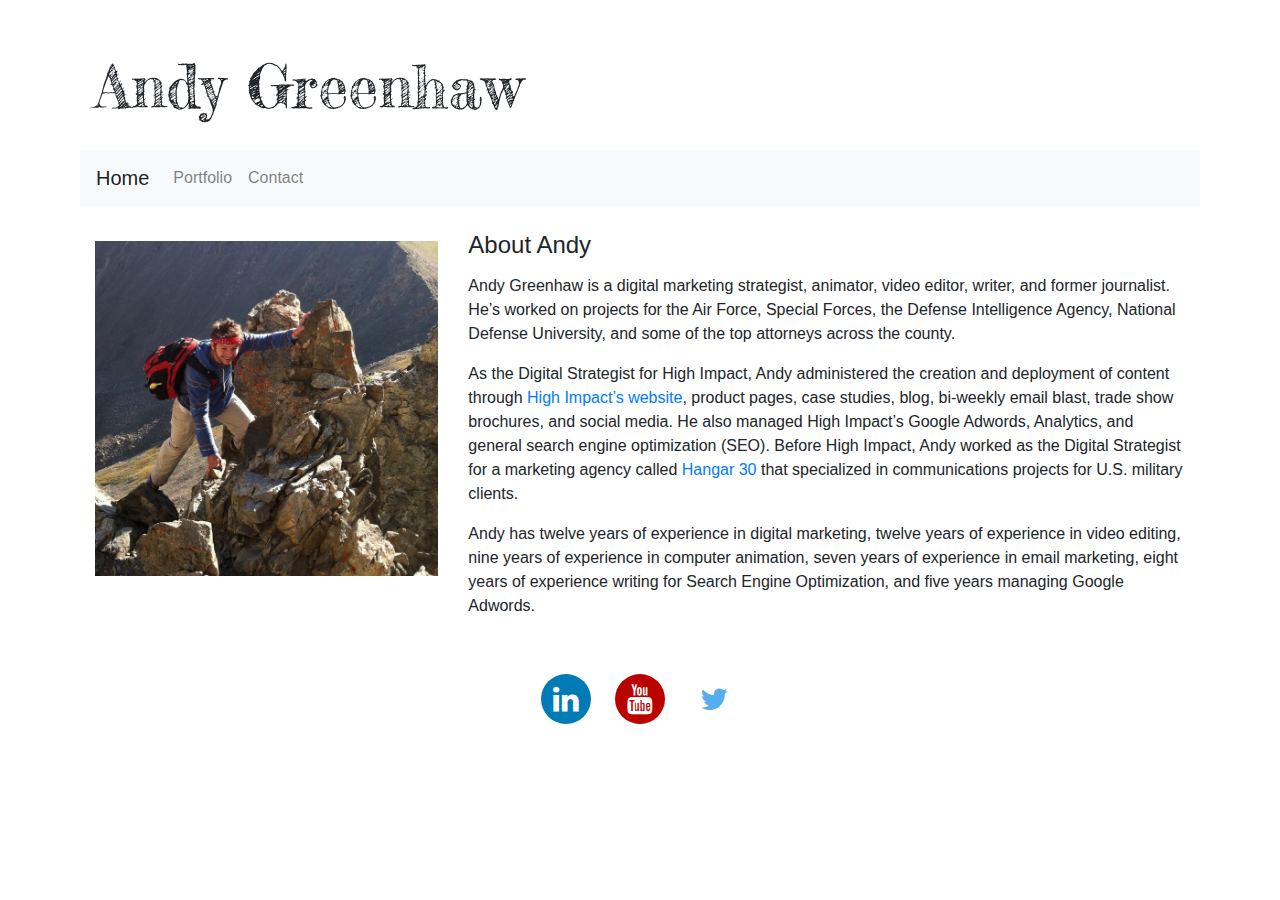
<file: index.html>
<!DOCTYPE html>
<html lang="en">
<head>
    
    <meta charset="UTF-8">
    <meta name="viewport" content="width=device-width, initial-scale=1.0">
    
    <title>Andy's Online Portfolio</title>
    
    <link rel="stylesheet" href="https://maxcdn.bootstrapcdn.com/bootstrap/4.0.0/css/bootstrap.min.css"></link>
    <link rel="stylesheet" href="https://stackpath.bootstrapcdn.com/font-awesome/4.7.0/css/font-awesome.min.css"></link>
    <link rel="stylesheet" href="https://cdnjs.cloudflare.com/ajax/libs/font-awesome/4.7.0/css/font-awesome.min.css">
    <link href="https://fonts.googleapis.com/css2?family=Passion+One:wght@700&display=swap" rel="stylesheet">
    <link href="https://fonts.googleapis.com/css2?family=Fredericka+the+Great&display=swap" rel="stylesheet">
    <link rel="stylesheet" href="style.css"></link>
    
</head>

<!--
Xs : mobile devices, vertical orientation
Sm : mobile devices, horizontal, small tablets vertical
Md : most tablets vertical, very small desktop monitors
Lg : most normal desktop monitors, 17-19 inch
Xl :widescreen or high-res
Bootstrap will assume no labels means xs for everything.
-->

<body>

    <!-- Container Starts -->
    
    <div class="container">

        <!-- Header Name -->
        <header class="row">
            <div class="col-12">
                <h1>Andy Greenhaw</h1>
     
            </div>
        </header>

        <!-- Navigation -->

        <div class="row">
            <div class="col-12"> 
                <nav class="navbar navbar-expand-lg navbar-light bg-light"> 
                    <a class="navbar-brand" href="index.html">Home</a>
                    <button class="navbar-toggler" type="button" data-toggle="collapse" data-target="#navbarNavAltMarkup" aria-controls="navbarNavAltMarkup" aria-expanded="false" aria-label="Toggle navigation">
                    <span class="navbar-toggler-icon"></span>
                    </button>
                    <div class="collapse navbar-collapse" id="navbarNavAltMarkup">
                        <div class="navbar-nav">
                            <a class="nav-link" href="portfolio.html">Portfolio</a>
                            <a class="nav-link" href="contact.html">Contact</a>
                        </div>                          
                    </div>
                </nav>     
            </div>
        </div>

        <!-- Image and Bio Summary-->
        
        <!-- <div class="row">
            <div class="col-12">
                <h2>About Andy</h2>
            </div>
        </div> -->
        
        <main class="row">
    
            <div class="col-md-4">
                <img src="Assets/Andy-Mountain-Profile.jpg" width="100%" alt="Andy's Profile Picture">
            </div>

            <div class="col-md-8">
                    
                <span>
                    <h3>About Andy</h3>

                    <p>
                        Andy Greenhaw is a digital marketing strategist, animator, video editor, writer, and former journalist. He’s worked on projects for the Air Force, Special Forces, the Defense Intelligence Agency, National Defense University, and some of the top attorneys across the county.
                    </p>
                    
                    <p>
                        As the Digital Strategist for High Impact, Andy administered the creation and deployment of content through <a href="http://highimpact.com">High Impact’s website</a>, product pages, case studies, blog, bi-weekly email blast, trade show brochures, and social media. He also managed High Impact’s Google Adwords, Analytics, and general search engine optimization (SEO). Before High Impact, Andy worked as the Digital Strategist for a marketing agency called <a href="https://www.hangar30.com/">Hangar 30</a> that specialized in communications projects for U.S. military clients.
                    </p>

                    <p>
                        Andy has twelve years of experience in digital marketing, twelve years of experience in video editing, nine years of experience in computer animation, seven years of experience in email marketing, eight years of experience writing for Search Engine Optimization, and five years managing Google Adwords.
                    </p>
                </span>
            </div>
        </main>
        <div class="row">
            <div class="col">   
                <div class="social-container">
                    <a href="https://www.linkedin.com/in/andygreenhaw/" target="blank" class="fa fa-linkedin"></a>
                    <a href="https://www.youtube.com/user/TheAndyGreenhaw" target="blank" class="fa fa-youtube"></a>
                    <a href="https://twitter.com/andygreenhaw" target="blank" class="fa fa-twitter"></a>
                </div>
            </div>
        </div>
    </div>

</body>


</html>
</file>
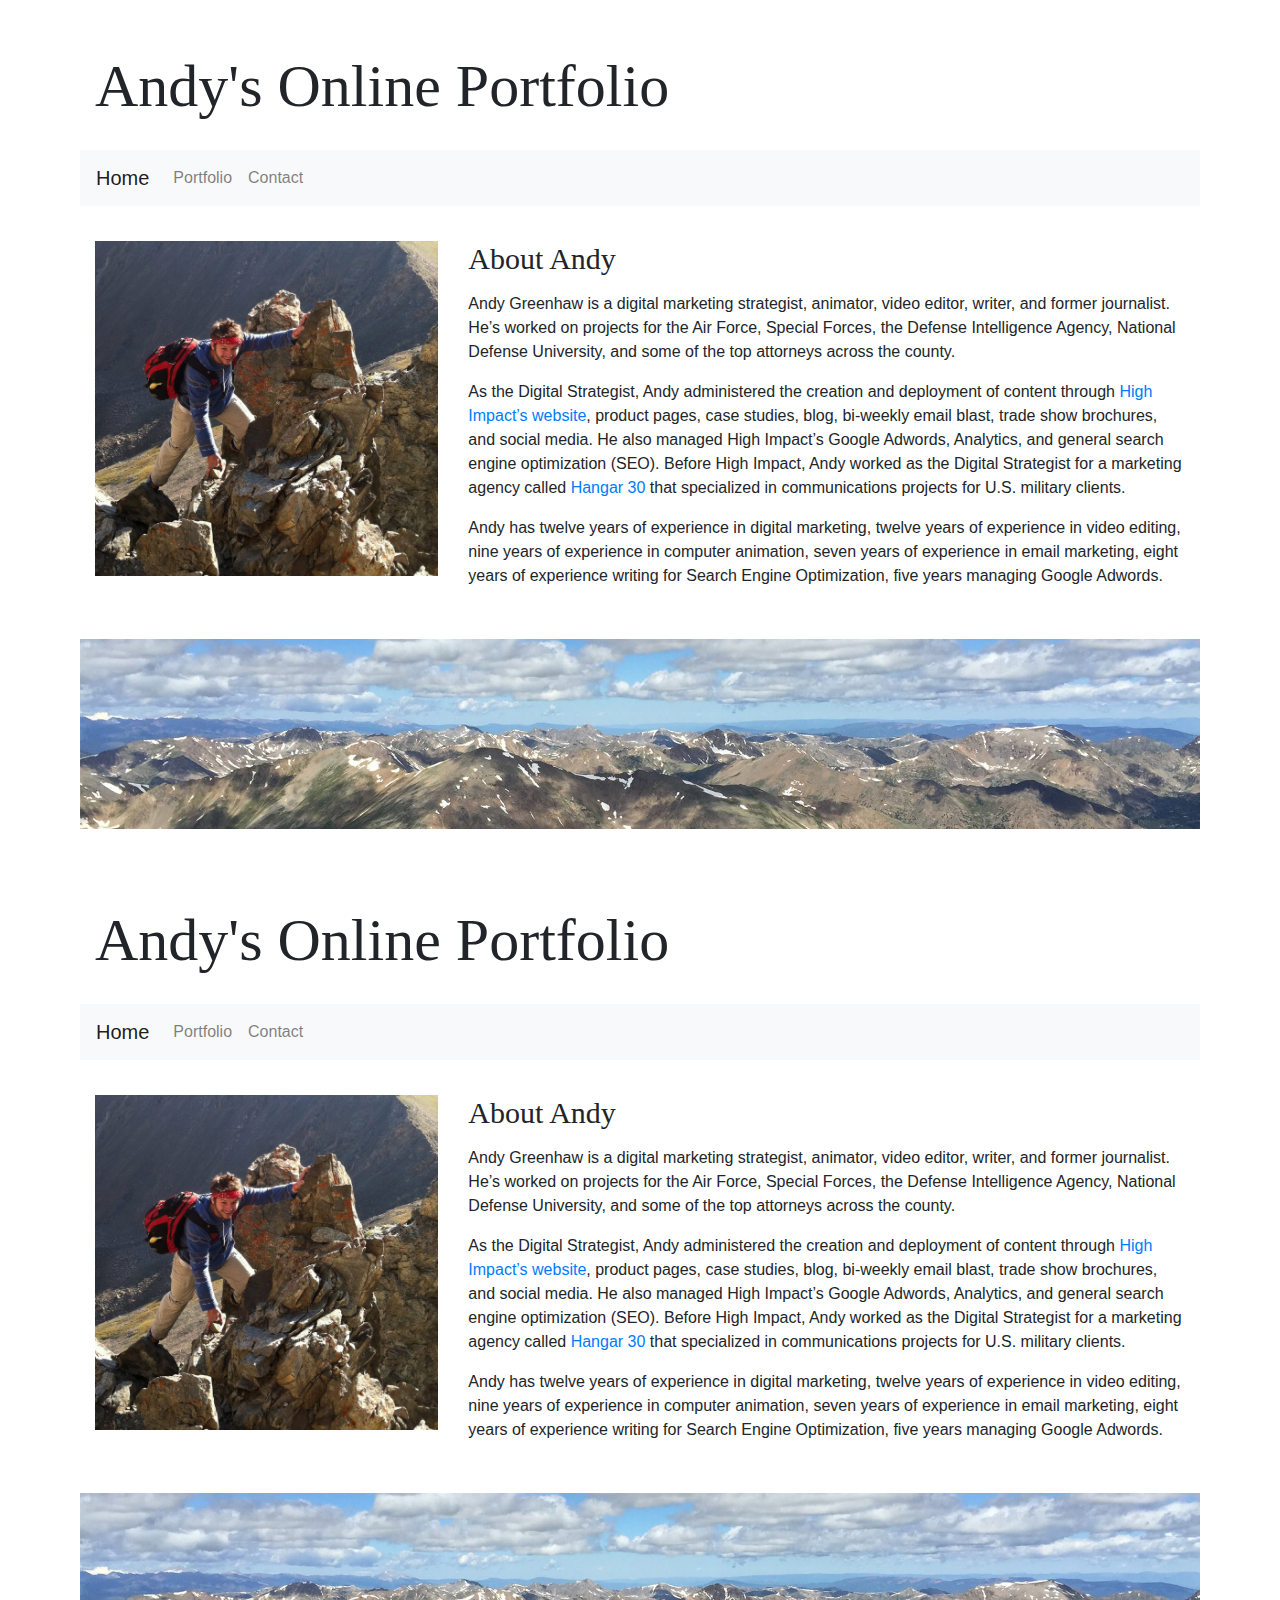
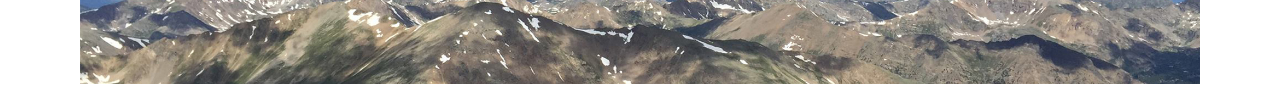
<file: about.html>
<!DOCTYPE html>
<html lang="en">
<head>
    
    <meta charset="UTF-8">
    <meta name="viewport" content="width=device-width, initial-scale=1.0">
    
    <title>Andy's Online Portfolio</title>
    
    <link rel="stylesheet" href="https://maxcdn.bootstrapcdn.com/bootstrap/4.0.0/css/bootstrap.min.css"></link>
    <link rel="stylesheet" href="https://stackpath.bootstrapcdn.com/font-awesome/4.7.0/css/font-awesome.min.css"></link>
    <link rel="stylesheet" href="style.css"></link>
    
</head>

<!--
Xs : mobile devices, vertical orientation
Sm : mobile devices, horizontal, small tablets vertical
Md : most tablets vertical, very small desktop monitors
Lg : most normal desktop monitors, 17-19 inch
Xl :widescreen or high-res
Bootstrap will assume no labels means xs for everything.
-->

<body>

    <!-- Container Starts -->
    
    <div class="container">

        <!-- Header Name -->
        
        <header class="row">
            <div class="col-12">
                <h1>Andy's Online Portfolio</h1>
            </div>
        </header>

        <!-- Navigation -->

        <div class="row">
            <div class="col-12"> 
                <nav class="navbar navbar-expand-lg navbar-light bg-light"> 
                    <a class="navbar-brand" href="index.html">Home</a>
                    <button class="navbar-toggler" type="button" data-toggle="collapse" data-target="#navbarNavAltMarkup" aria-controls="navbarNavAltMarkup" aria-expanded="false" aria-label="Toggle navigation">
                    <span class="navbar-toggler-icon"></span>
                    </button>
                    <div class="collapse navbar-collapse" id="navbarNavAltMarkup">
                        <div class="navbar-nav">
                            <a class="nav-link" href="portfolio.html">Portfolio</a>
                            <a class="nav-link" href="contact.html">Contact</a>
                        </div>                          
                    </div>
                </nav>     
            </div>
        </div>

        <!-- Image and Bio Summary-->
        
        <!-- <div class="row">
            <div class="col-12">
                <h2>About Andy</h2>
            </div>
        </div> -->
        
        <main class="row">
    
            <div class="col-md-4">
                <img src="Assets/Andy-Mountain-Profile.jpg" width="100%" alt="Andy's Profile Picture">
            </div>

            <div class="col-md-8">
                    
                <span>
                    <h2>About Andy</h2>

                    <p>
                        Andy Greenhaw is a digital marketing strategist, animator, video editor, writer, and former journalist. He’s worked on projects for the Air Force, Special Forces, the Defense Intelligence Agency, National Defense University, and some of the top attorneys across the county.
                    </p>
                    
                    <p>
                        As the Digital Strategist, Andy administered the creation and deployment of content through <a href="highimpact.com">High Impact’s website</a>, product pages, case studies, blog, bi-weekly email blast, trade show brochures, and social media. He also managed High Impact’s Google Adwords, Analytics, and general search engine optimization (SEO). Before High Impact, Andy worked as the Digital Strategist for a marketing agency called <a href="https://www.hangar30.com/">Hangar 30</a> that specialized in communications projects for U.S. military clients.
                    </p>

                    <p>
                        Andy has twelve years of experience in digital marketing, twelve years of experience in video editing, nine years of experience in computer animation, seven years of experience in email marketing, eight years of experience writing for Search Engine Optimization, five years managing Google Adwords.
                    </p>
                </span>
            </div>
        </main>

        <!-- Mountain Image Banner -->

        <div class="row">
            <div class="col-12">
                <img src="Assets/Mountain-Banner.jpg" alt="Mountain Banner Image" width="100%">
            </div>
        </div>

    </div>

</body>

<footer>
</footer>

</html><!DOCTYPE html>
<html lang="en">
<head>
    
    <meta charset="UTF-8">
    <meta name="viewport" content="width=device-width, initial-scale=1.0">
    
    <title>Andy's Online Portfolio</title>
    
    <link rel="stylesheet" href="https://maxcdn.bootstrapcdn.com/bootstrap/4.0.0/css/bootstrap.min.css"></link>
    <link rel="stylesheet" href="https://stackpath.bootstrapcdn.com/font-awesome/4.7.0/css/font-awesome.min.css"></link>
    <link rel="stylesheet" href="style.css"></link>
    
</head>

<!--
Xs : mobile devices, vertical orientation
Sm : mobile devices, horizontal, small tablets vertical
Md : most tablets vertical, very small desktop monitors
Lg : most normal desktop monitors, 17-19 inch
Xl :widescreen or high-res
Bootstrap will assume no labels means xs for everything.
-->

<body>

    <!-- Container Starts -->
    
    <div class="container">

        <!-- Header Name -->
        
        <header class="row">
            <div class="col-12">
                <h1>Andy's Online Portfolio</h1>
            </div>
        </header>

        <!-- Navigation -->

        <div class="row">
            <div class="col-12"> 
                <nav class="navbar navbar-expand-lg navbar-light bg-light"> 
                    <a class="navbar-brand" href="index.html">Home</a>
                    <button class="navbar-toggler" type="button" data-toggle="collapse" data-target="#navbarNavAltMarkup" aria-controls="navbarNavAltMarkup" aria-expanded="false" aria-label="Toggle navigation">
                    <span class="navbar-toggler-icon"></span>
                    </button>
                    <div class="collapse navbar-collapse" id="navbarNavAltMarkup">
                        <div class="navbar-nav">
                            <a class="nav-link" href="portfolio.html">Portfolio</a>
                            <a class="nav-link" href="contact.html">Contact</a>
                        </div>                          
                    </div>
                </nav>     
            </div>
        </div>

        <!-- Image and Bio Summary-->
        
        <!-- <div class="row">
            <div class="col-12">
                <h2>About Andy</h2>
            </div>
        </div> -->
        
        <main class="row">
    
            <div class="col-md-4">
                <img src="Assets/Andy-Mountain-Profile.jpg" width="100%" alt="Andy's Profile Picture">
            </div>

            <div class="col-md-8">
                    
                <span>
                    <h2>About Andy</h2>

                    <p>
                        Andy Greenhaw is a digital marketing strategist, animator, video editor, writer, and former journalist. He’s worked on projects for the Air Force, Special Forces, the Defense Intelligence Agency, National Defense University, and some of the top attorneys across the county.
                    </p>
                    
                    <p>
                        As the Digital Strategist, Andy administered the creation and deployment of content through <a href="highimpact.com">High Impact’s website</a>, product pages, case studies, blog, bi-weekly email blast, trade show brochures, and social media. He also managed High Impact’s Google Adwords, Analytics, and general search engine optimization (SEO). Before High Impact, Andy worked as the Digital Strategist for a marketing agency called <a href="https://www.hangar30.com/">Hangar 30</a> that specialized in communications projects for U.S. military clients.
                    </p>

                    <p>
                        Andy has twelve years of experience in digital marketing, twelve years of experience in video editing, nine years of experience in computer animation, seven years of experience in email marketing, eight years of experience writing for Search Engine Optimization, five years managing Google Adwords.
                    </p>
                </span>
            </div>
        </main>

        <!-- Mountain Image Banner -->

        <div class="row">
            <div class="col-12">
                <img src="Assets/Mountain-Banner.jpg" alt="Mountain Banner Image" width="100%">
            </div>
        </div>

    </div>

</body>

<footer>
</footer>

</html>
</file>
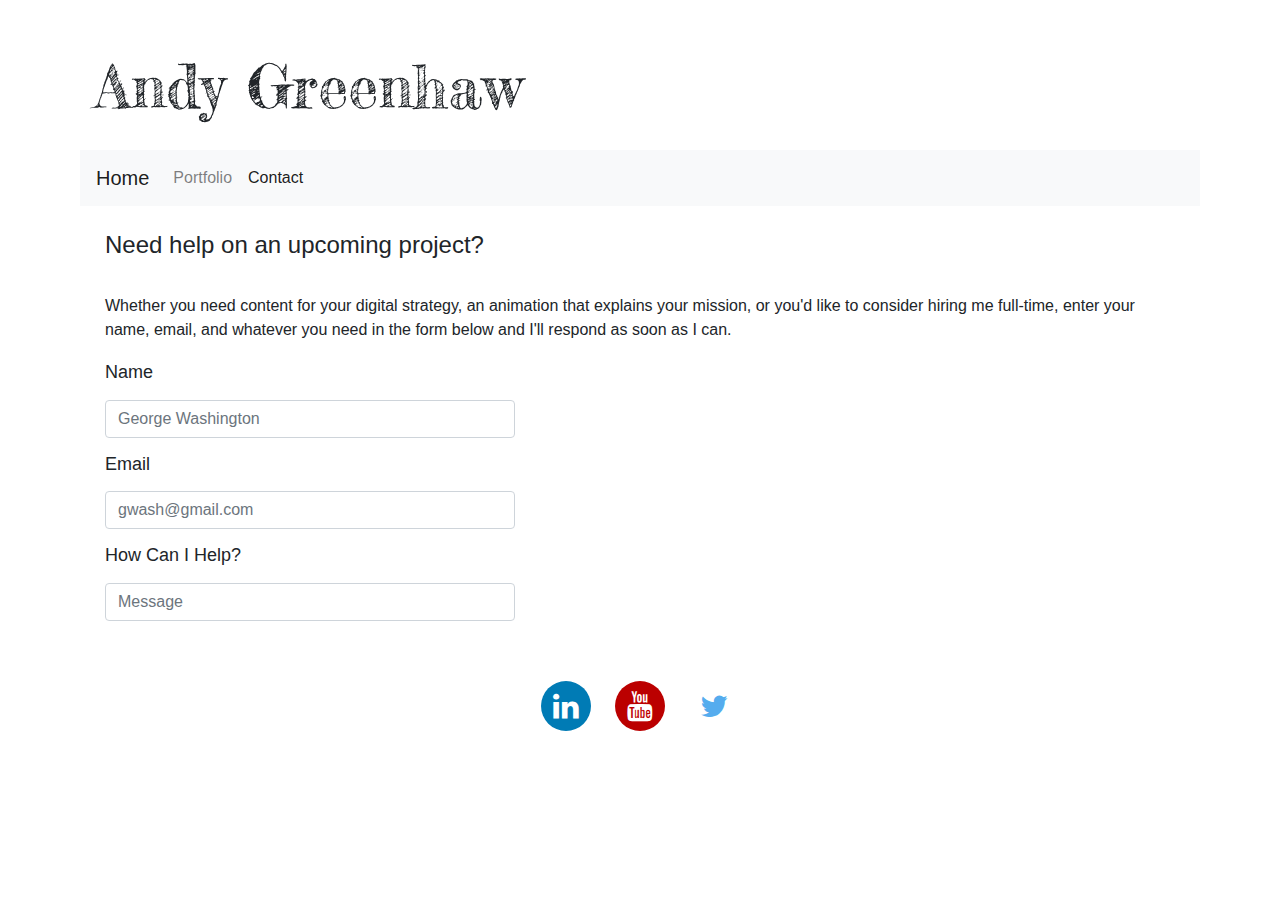
<file: contact.html>
<!DOCTYPE html>
<html lang="en">
<head>
    <meta charset="UTF-8">
    <meta name="viewport" content="width=device-width, initial-scale=1.0">
    <title>Andy's Online Portfolio</title>
    <link rel="stylesheet" href="https://maxcdn.bootstrapcdn.com/bootstrap/4.0.0/css/bootstrap.min.css"></link>
    <link rel="stylesheet" href="https://stackpath.bootstrapcdn.com/font-awesome/4.7.0/css/font-awesome.min.css"></link>
    <link href="https://fonts.googleapis.com/css2?family=Passion+One:wght@700&display=swap" rel="stylesheet">
    <link href="https://fonts.googleapis.com/css2?family=Fredericka+the+Great&display=swap" rel="stylesheet">
    <link rel="stylesheet" href="style.css"></link>
    <title>Contact Andy Greenhaw</title>
</head>

<!--
Xs : mobile devices, vertical orientation
Sm : mobile devices, horizontal, small tablets vertical
Md : most tablets vertical, very small desktop monitors
Lg : most normal desktop monitors, 17-19 inch
Xl :widescreen or high-res
Bootstrap will assume no labels means xs for everything.
-->

<body>

    <!-- Container Starts -->
    
    <div class="container">

        <!-- Header Name -->
        <header class="row">
            <div class="col-12">
                <h1>Andy Greenhaw</h1>
            </div>
        </header>

        <!-- Navigation -->

        <div class="row">
            <div class="col">
                <nav class="navbar navbar-expand-lg navbar-light bg-light"> 
                    <a class="navbar-brand" href="index.html">Home</a>
                    <button class="navbar-toggler" type="button" data-toggle="collapse" data-target="#navbarNavAltMarkup" aria-controls="navbarNavAltMarkup" aria-expanded="false" aria-label="Toggle navigation">
                    <span class="navbar-toggler-icon"></span>
                    </button>
                    <div class="collapse navbar-collapse" id="navbarNavAltMarkup">
                        <div class="navbar-nav">
                            <a class="nav-link" href="portfolio.html">Portfolio</a>
                            <a class="nav-link active" href="contact.html">Contact</a>
                        </div>                          
                    </div>
                </nav>
            </div>
        </div>

        <!-- Headlines -->
        
        <div class="row">
            <div class="col-md-12"> 
                <h3 id="contact-copy">Need help on an upcoming project?</h2>
            </div>
            
            <!--- Call to Action -->

            <main id="contact-copy" >Whether you need content for your digital strategy, an animation that explains your mission, or you'd like to consider hiring me full-time, enter your name, email, and whatever you need in the form below and I'll respond as soon as I can.
            </main>
        </div>
                
            

            <!--- Contact Form -->

        <div class="row">
            <div class="col-md-5">
                <form class="form">
                    <div class="form-group">
                        <h4><label for="formGroupExampleInput">Name</label></h4>
                        <input type="text" class="form-control" id="formGroupExampleInput" placeholder="George Washington">
                    </div>
                    <div class="form-group">
                        <h4><label for="formGroupExampleInput2">Email</label></h4>
                        <input type="text" class="form-control" id="formGroupExampleInput2" placeholder="gwash@gmail.com">
                    </div>
                    <div class="form-group">
                        <h4><label for="formGroupExampleInput2">How Can I Help?</label></h4>
                        <input type="text" class="form-control" id="formGroupExampleInput2" placeholder="Message">
                    </div>
                </form>
            </div> 
        </div>

        <!--- Social Media Links -->

        <div class="row">
            <div class="col">   
                <div class="social-container">
                    <a href="https://www.linkedin.com/in/andygreenhaw/" target="blank" class="fa fa-linkedin"></a>
                    <a href="https://www.youtube.com/user/TheAndyGreenhaw" target="blank" class="fa fa-youtube"></a>
                    <a href="https://twitter.com/andygreenhaw" target="blank" class="fa fa-twitter"></a>
                </div>
            </div>
        </div>

    </div>

</body>

<footer>
</footer>

</html>
</file>
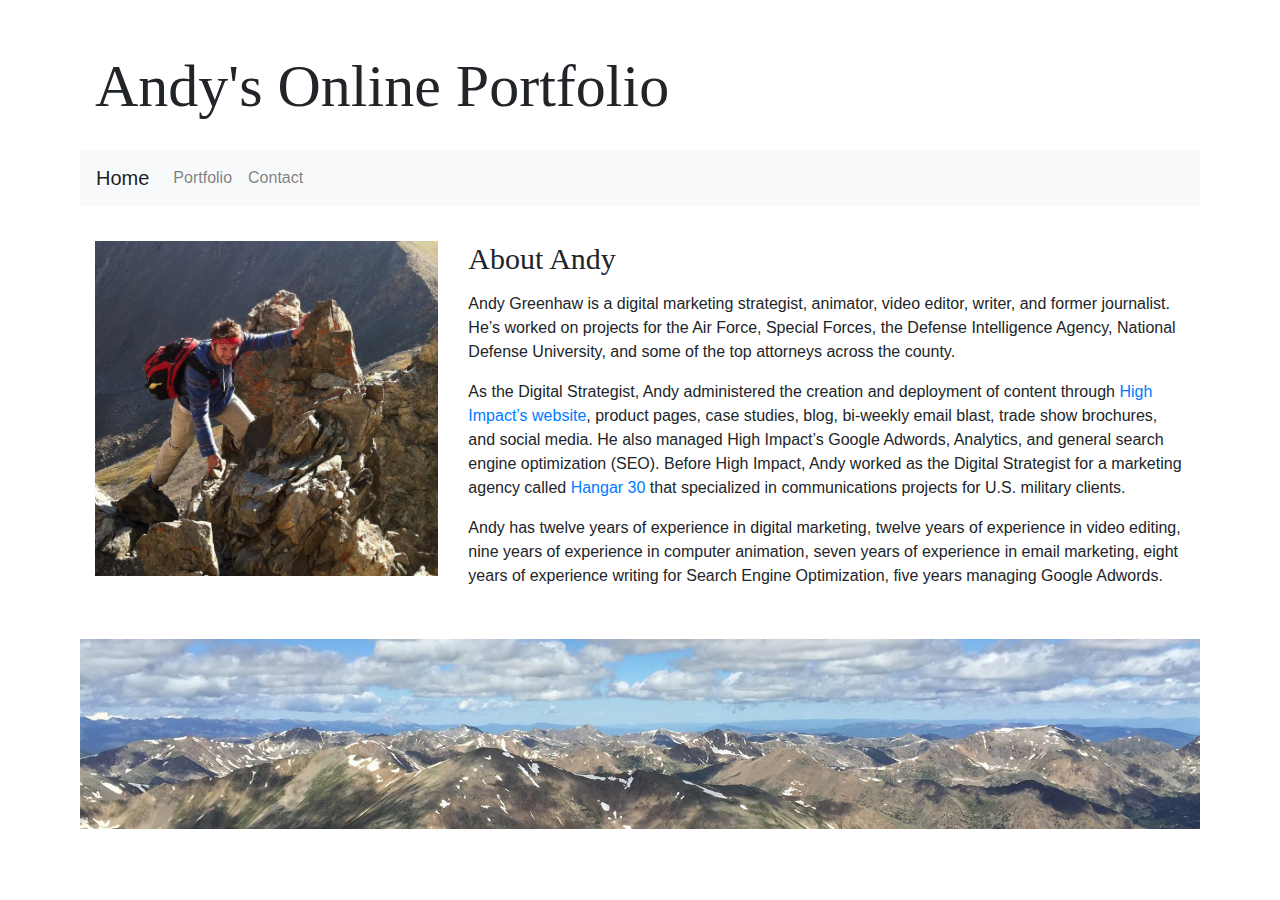
<file: index.html.html>
<!DOCTYPE html>
<html lang="en">
<head>
    
    <meta charset="UTF-8">
    <meta name="viewport" content="width=device-width, initial-scale=1.0">
    
    <title>Andy's Online Portfolio</title>
    
    <link rel="stylesheet" href="https://maxcdn.bootstrapcdn.com/bootstrap/4.0.0/css/bootstrap.min.css"></link>
    <link rel="stylesheet" href="https://stackpath.bootstrapcdn.com/font-awesome/4.7.0/css/font-awesome.min.css"></link>
    <link rel="stylesheet" href="style.css"></link>
    
</head>

<!--
Xs : mobile devices, vertical orientation
Sm : mobile devices, horizontal, small tablets vertical
Md : most tablets vertical, very small desktop monitors
Lg : most normal desktop monitors, 17-19 inch
Xl :widescreen or high-res
Bootstrap will assume no labels means xs for everything.
-->

<body>

    <!-- Container Starts -->
    
    <div class="container">

        <!-- Header Name -->
        
        <header class="row">
            <div class="col-12">
                <h1>Andy's Online Portfolio</h1>
            </div>
        </header>

        <!-- Navigation -->

        <div class="row">
            <div class="col-12"> 
                <nav class="navbar navbar-expand-lg navbar-light bg-light"> 
                    <a class="navbar-brand" href="index.html">Home</a>
                    <button class="navbar-toggler" type="button" data-toggle="collapse" data-target="#navbarNavAltMarkup" aria-controls="navbarNavAltMarkup" aria-expanded="false" aria-label="Toggle navigation">
                    <span class="navbar-toggler-icon"></span>
                    </button>
                    <div class="collapse navbar-collapse" id="navbarNavAltMarkup">
                        <div class="navbar-nav">
                            <a class="nav-link" href="portfolio.html">Portfolio</a>
                            <a class="nav-link" href="contact.html">Contact</a>
                        </div>                          
                    </div>
                </nav>     
            </div>
        </div>

        <!-- Image and Bio Summary-->
        
        <!-- <div class="row">
            <div class="col-12">
                <h2>About Andy</h2>
            </div>
        </div> -->
        
        <main class="row">
    
            <div class="col-md-4">
                <img src="Assets/Andy-Mountain-Profile.jpg" width="100%" alt="Andy's Profile Picture">
            </div>

            <div class="col-md-8">
                    
                <span>
                    <h2>About Andy</h2>

                    <p>
                        Andy Greenhaw is a digital marketing strategist, animator, video editor, writer, and former journalist. He’s worked on projects for the Air Force, Special Forces, the Defense Intelligence Agency, National Defense University, and some of the top attorneys across the county.
                    </p>
                    
                    <p>
                        As the Digital Strategist, Andy administered the creation and deployment of content through <a href="highimpact.com">High Impact’s website</a>, product pages, case studies, blog, bi-weekly email blast, trade show brochures, and social media. He also managed High Impact’s Google Adwords, Analytics, and general search engine optimization (SEO). Before High Impact, Andy worked as the Digital Strategist for a marketing agency called <a href="https://www.hangar30.com/">Hangar 30</a> that specialized in communications projects for U.S. military clients.
                    </p>

                    <p>
                        Andy has twelve years of experience in digital marketing, twelve years of experience in video editing, nine years of experience in computer animation, seven years of experience in email marketing, eight years of experience writing for Search Engine Optimization, five years managing Google Adwords.
                    </p>
                </span>
            </div>
        </main>

        <!-- Mountain Image Banner -->

        <div class="row">
            <div class="col-12">
                <img src="Assets/Mountain-Banner.jpg" alt="Mountain Banner Image" width="100%">
            </div>
        </div>

    </div>

</body>

<footer>
</footer>

</html>
</file>
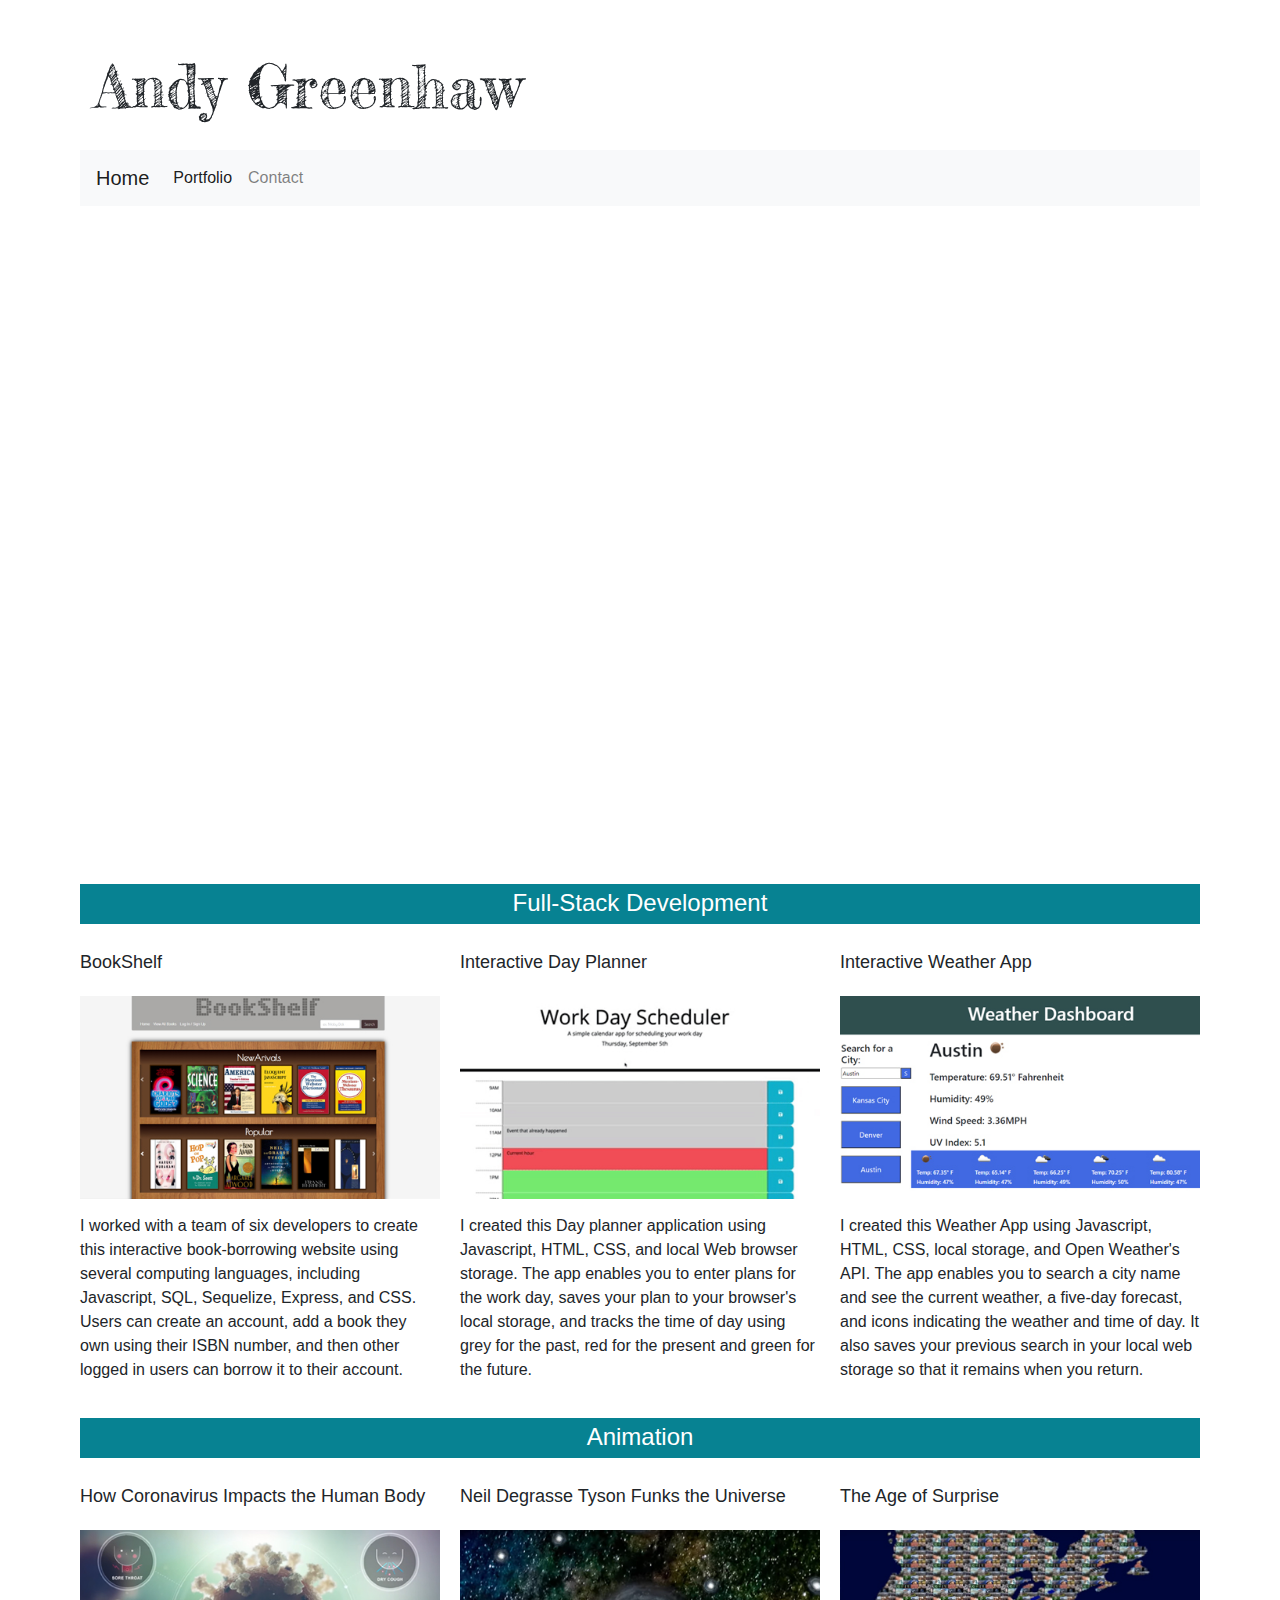
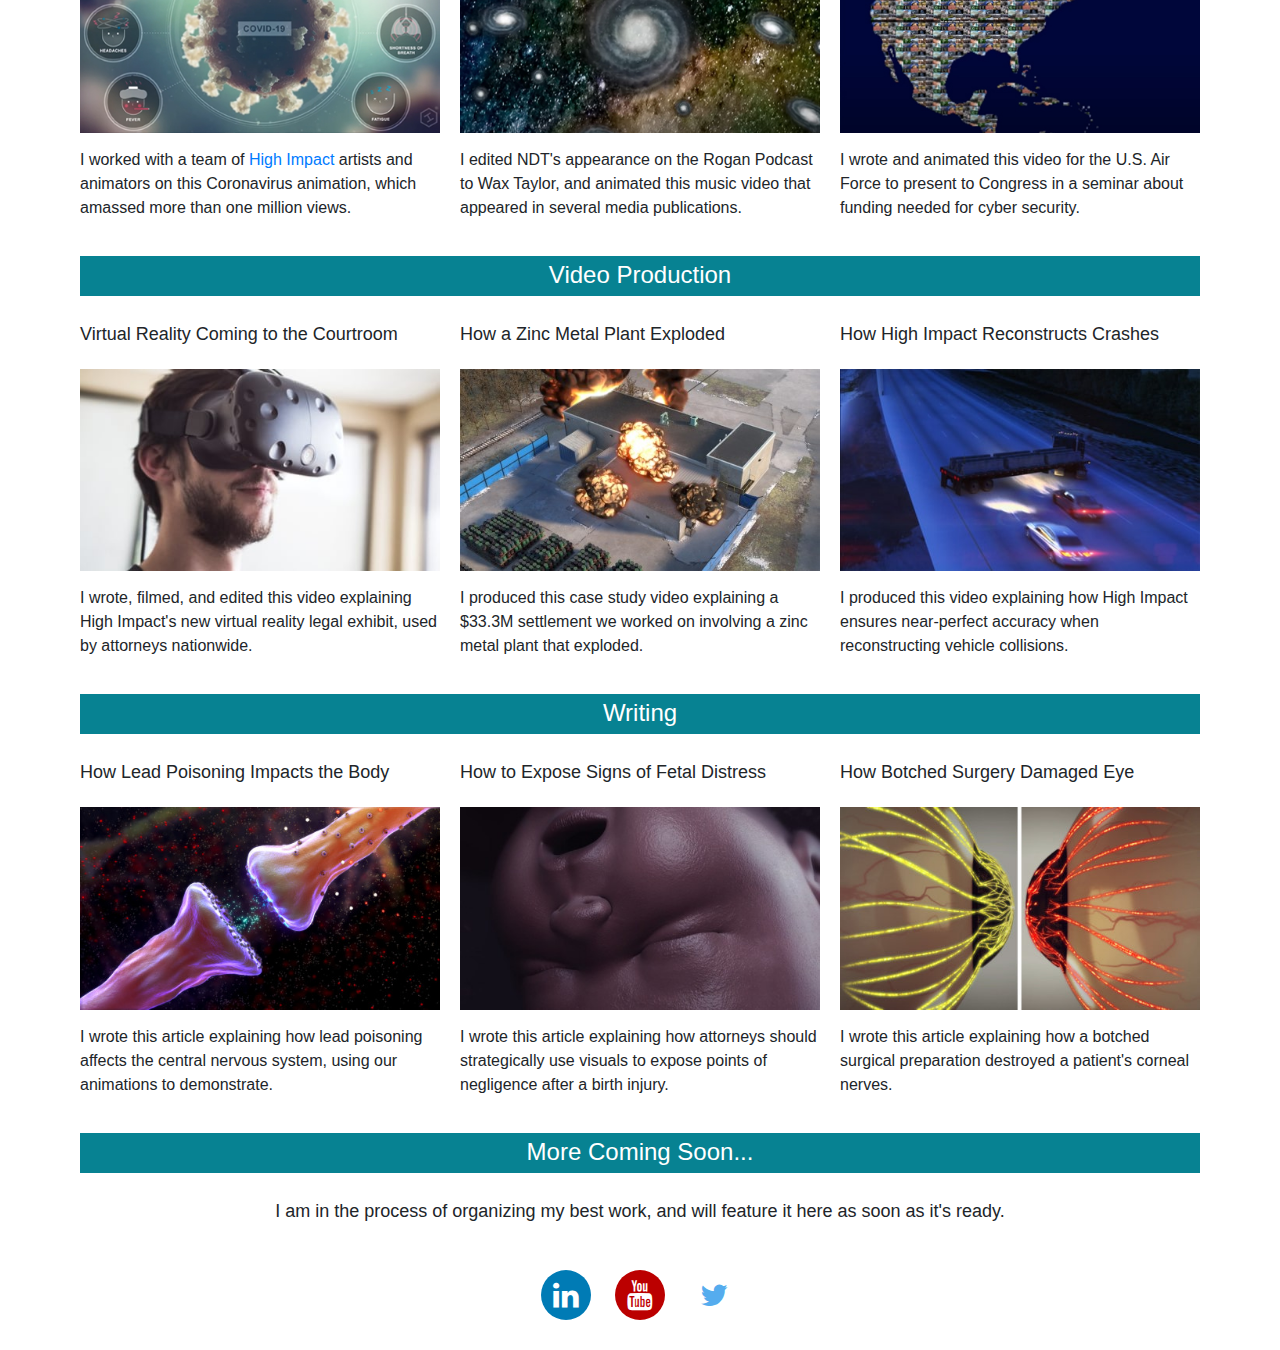
<file: portfolio.html>
<!DOCTYPE html>
<html lang="en">
<head>
    <meta charset="UTF-8">
    <meta name="viewport" content="width=device-width, initial-scale=1.0">
    <title>Andy's Online Portfolio</title>
    <link rel="stylesheet" href="https://maxcdn.bootstrapcdn.com/bootstrap/4.0.0/css/bootstrap.min.css"></link>
    <link rel="stylesheet" href="https://cdnjs.cloudflare.com/ajax/libs/font-awesome/4.7.0/css/font-awesome.min.css">
    <link href="https://fonts.googleapis.com/css2?family=Passion+One:wght@700&display=swap" rel="stylesheet">
    <link href="https://fonts.googleapis.com/css2?family=Fredericka+the+Great&display=swap" rel="stylesheet">
    <link rel="stylesheet" href="style.css"></link>
    <title>Andy Greenhaw's Portfolio</title>
</head>

<!--
Xs : mobile devices, vertical orientation
Sm : mobile devices, horizontal, small tablets vertical
Md : most tablets vertical, very small desktop monitors
Lg : most normal desktop monitors, 17-19 inch
Xl :widescreen or high-res
Bootstrap will assume no labels means xs for everything.
-->

<body>

    <!-- Container Starts -->
    
    <div class="container">

        <!-- Header Name -->
        <header class="row">
            <div class="col-12">
                <h1>Andy Greenhaw</h1>
            </div>
        </header>

        <!-- Navigation -->

        <div class="row">
            <div class="col-12">
                <nav class="navbar navbar-expand-lg navbar-light bg-light"> 
                    <a class="navbar-brand" href="index.html">Home</a>
                    <button class="navbar-toggler" type="button" data-toggle="collapse" data-target="#navbarNavAltMarkup" aria-controls="navbarNavAltMarkup" aria-expanded="false" aria-label="Toggle navigation">
                    <span class="navbar-toggler-icon"></span>
                    </button>
                    <div class="collapse navbar-collapse" id="navbarNavAltMarkup">
                        <div class="navbar-nav">
                            <a class="nav-link active" href="portfolio.html">Portfolio</a>
                            <a class="nav-link" href="contact.html">Contact</a>
                        </div>                          
                    </div>
                </nav>
            </div>
        </div>

        <!-- Demo Reel -->

        <div class="row">
            <div class="col">
            </div>
        </div>
            <div class="youtube-container">
                <div class="iframe-container">
                    <iframe width="560" height="315" src="https://www.youtube.com/embed/EBv4r806oUs" frameborder="0" allow="accelerometer; autoplay; clipboard-write; encrypted-media; gyroscope; picture-in-picture" allowfullscreen></iframe>
                </div>
            </div>

        <!-- ROW 1: Programming -->

        <div class="row">
            <div class="col">
                <h3 class="project-class">Full-Stack Development</h3>
            </div>
        </div>

        <div class="row">

            <!--- BookShelf -->
            <div class="col-md-4">
                <h4 class=>BookShelf</h4>
                <a href="https://intense-earth-81966.herokuapp.com/" target="blank"><img src="Assets/thumbnails/bookshelf.jpg" width=100%></a>
                <p>I worked with a team of six developers to create this interactive book-borrowing website using several computing languages, including Javascript, SQL, Sequelize, Express, and CSS. Users can create an account, add a book they own using their ISBN number, and then other logged in users can borrow it to their account.
            </div>
            
            <!--- Day Planner -->
            <div class="col-md-4">
                <h4>Interactive Day Planner</h4>
                <a href="https://andygreenhaw.github.io/05-Third-Party-APIs-Work-Day-Scheduler/" target="blank"><img src="Assets/thumbnails/dayplanner.jpg" width=100%></a>
                <p>I created this Day planner application using Javascript, HTML, CSS, and local Web browser storage. The app enables you to enter plans for the work day, saves your plan to your browser's local storage, and tracks the time of day using grey for the past, red for the present and green for the future.</div>
            
            <!--- Weather App -->

            <div class="col-md-4">
                <h4>Interactive Weather App</h4>
                <a href="https://andygreenhaw.github.io/06-Server-Side-APIs-Weather-Dashboard/" target="blank"><img src="Assets/thumbnails/weatherdashboard.jpg" width=100%></a>
                <p>I created this Weather App using Javascript, HTML, CSS, local storage, and Open Weather's API. The app enables you to search a city name and see the current weather, a five-day forecast, and icons indicating the weather and time of day. It also saves your previous search in your local web storage so that it remains when you return.</p>
            </div>

        </div>

        <!-- ROW 2: Animation -->

        <div class="row">
            <div class="col">
                <h3 class="project-class">Animation</h3>
            </div>
        </div>

        <div class="row">

            <!--- Covid-19 Animation-->
            <div class="col-md-4">
                <h4 class=>How Coronavirus Impacts the Human Body</h4>
                <a href="https://www.youtube.com/watch?v=78jLBNSqc3g" target="blank"><img src="Assets/thumbnails/covid-19.jpg" width=100%></a>
                <p>I worked with a team of <a href="http://www.highimpact.com" target="blank">High Impact</a> artists and animators on this Coronavirus animation, which amassed more than one million views.</p>
            </div>
            
            <!--- Neil Degrasse Tyson Funks the Universe -->
            <div class="col-md-4">
                <h4>Neil Degrasse Tyson Funks the Universe</h4>
                <a href="https://www.youtube.com/watch?v=E831oDXzKwo" target="blank"><img src="Assets/thumbnails/neil-degrasse-tyson.jpg" width=100%></a>
                <p>I edited NDT's appearance on the Rogan Podcast to Wax Taylor, and animated this music video that appeared in several media publications.</p>
            </div>
            
            <!--- Age of Surprise -->

            <div class="col-md-4">
                <h4>The Age of Surprise</h4>
                <a href="https://www.youtube.com/watch?v=9Xpu2QqLnHY&t=67s" target="blank"><img src="Assets/thumbnails/age-of-surprise-2.jpg" width=100%></a>
                <p>I wrote and animated this video for the U.S. Air Force to present to Congress in a seminar about funding needed for cyber security.</p>
            </div>

        </div>

        <!-- ROW 3: Video Editing -->

         <div class="row">
            <div class="col">
                <h3 class="project-class">Video Production</h3>
            </div>
        </div>

        <div class="row">

            <!--- Virtual Reality -->

            <div class="col-md-4">
                <h4>Virtual Reality Coming to the Courtroom</h4>
                <a href="https://highimpact.com/blog/High-Impact-to-Bring-Virtual-Reality-to-the-Courtroom" target="blank"><img src="Assets/thumbnails/virtual-reality.jpg" width=100%></a>
                <p>I wrote, filmed, and edited this video explaining High Impact's new virtual reality legal exhibit, used by attorneys nationwide.</p> 
            </div>

            <!--- Explosion Case -->

            <div class="col-md-4">
                <h4>How a Zinc Metal Plant Exploded</h4>
                <a href="https://www.youtube.com/watch?v=Oe7iXSVUYek" target="blank"><img src="Assets/thumbnails/explosion-case.jpg" width=100%></a>
                <p>I produced this case study video explaining a $33.3M settlement we worked on involving a zinc metal plant that exploded.</p> 
            </div>

            <!--- Crash Animation Accuracy -->

            <div class="col-md-4">
                <h4>How High Impact Reconstructs Crashes</h4>
                <a href="https://highimpact.com/blog/how-animation-strengthens-accident-reconstruction-data-2" target="blank"><img src="Assets/thumbnails/crash-accuracy.jpg" width=100%></a>
                <p>I produced this video explaining how High Impact ensures near-perfect accuracy when reconstructing vehicle collisions.</p> 
            </div>
        </div>
        
        <!-- ROW 4: Writing -->

        <div class="row">
            <div class="col">
                <h3 class="project-class">Writing</h3>
            </div>
        </div>

        <div class="row">

            <!--- Lead Poisoning -->

            <div class="col-md-4">
                <h4>How Lead Poisoning Impacts the Body</h4>
                <a href="https://highimpact.com/blog/the-physiological-impact-of-lead-poisoning-on-the-central-nervous-system" target="blank"><img src="Assets/thumbnails/lead-poisoning.jpg" width=100%></a>
                <p>I wrote this article explaining how lead poisoning affects the central nervous system, using our animations to demonstrate.</p> 
            </div>

            <!--- Birth Injury -->

            <div class="col-md-4">
                <h4>How to Expose Signs of Fetal Distress</h4>
                <a href="https://highimpact.com/blog/How-to-Expose-Red-Flags-of-Fetal-Distress-After-Birth-Injury" target="blank"><img src="Assets/thumbnails/birth-injury.jpg" width=100%></a>
                <p>I wrote this article explaining how attorneys should strategically use visuals to expose points of negligence after a birth injury.</p> 
            </div>

             <!--- Medical Malpractice -->

             <div class="col-md-4">
                <h4>How Botched Surgery Damaged Eye</h4>
                <a href="https://highimpact.com/case-studies/confidential-settlement-botched-eye-surgery-irreparably-damages-cornea-nerves" target="blank"><img src="Assets/thumbnails/eye-case.jpg" width=100%></a>
                <p>I wrote this article explaining how a botched surgical preparation destroyed a patient's corneal nerves.</p> 
            </div>
        </div>

        <!-- ROW 4: More Coming Soon... -->

        <div class="row">
            <div class="col">
                <h3 class="project-class">More Coming Soon...</h3>
            </div>
        </div>

        <div class="row">
            <div class="col">
                <h4><center>I am in the process of organizing my best work, and will feature it here as soon as it's ready.</center></h4>
            </div>
        </div>

            <!-- High Impact Demo -->

            <!-- <div class="col-md-4">
                <h3>High Impact Demo Reel</h3>
                <a href="https://www.youtube.com/watch?v=Ybo2dYspd6s" target="blank"><img src="Assets/thumbnails/high-impact-demo-reel.jpg" width=100%></a>
                <p>I produced this demo reel showcasing High Impact's most impactful animations and illustrations used in trial and mediation.</p>
            </div> -->
            
            <!-- Crash Recon Demo -->
            
            <!-- <div class="col-md-4">
                <h3>High Impact Collision Reel</h3>
                <a href="https://www.youtube.com/watch?v=Y9NpZ9K0h_w" target="blank"><img src="Assets/thumbnails/crash-recon-demo.jpg" width=100%></a>
                <p>I produced this demo reel for High Impact focused on catastrophic collision cases and our accident reconstruction capabilities</p>
            </div> -->

        <!--- Social Media Links -->

        <div class="row">
            <div class="col">   
                <div class="social-container">
                    <a href="https://www.linkedin.com/in/andygreenhaw/" target="blank" class="fa fa-linkedin"></a>
                    <a href="https://www.youtube.com/user/TheAndyGreenhaw" target="blank" class="fa fa-youtube"></a>
                    <a href="https://twitter.com/andygreenhaw" target="blank" class="fa fa-twitter"></a>
                </div>
            </div>
        </div>
    
    </div>

    

</body>

<footer>
</footer>

</html>
</file>
<file: style.css>
/* Universal Tags */

div.row > div, header, nav, main {
        outline: 0px solid gray;
        
        margin-top: 0px;
        margin-bottom: 0px;
        margin-left: 0px;
        margin-right: 0px;
        
        padding-top: 10px;
        padding-bottom: 10px;
        padding-left: 10px;
        padding-right: 10px;
    }

body {
        background-color: white
    }

h1 {
        font-family: 'Fredericka the Great';
        text-align: left;
        padding-top: 40px;
        font-size: 60px;
        /* font-variant: small-caps; */
    }

h2 {
        font-family: 'Fredericka the Great';
        font-size: 30px;
        margin-top: 15px;
        margin-bottom: 15px;
        /* text-indent: 15px; */
    }

h3 {
        font-size: 24px;
        padding-top: 5px;
        padding-bottom: 0px;
        height: 40px;
    }

h4 {
        font-size: 18px;
        text-align: left;
    }

nav {
        /* font-variant: small-caps; */
    }

img {
        margin: 15px 0px 15px 0px
    }

/* Portfolio Page */

.youtube-container {
        padding: 15px 15px 15px 15px;
    }

.project-class {
        text-align: center;
        color: white;
        background-color: rgb(7,130,146);
        margin-top: 10;
        margin-bottom: 10;
        height: 40;
    }

.iframe-container {
        position: relative;
        width: 100%;
        padding-bottom: 56.25%; 
        height: 0;
    }

.iframe-container iframe {
        position: absolute;
        top:0;
        left: 0;
        width: 100%;
        height: 100%;
    }


/* Contact Page */

.form
    {
        margin: 0px 20px 20px 25px;
    }

#contact-copy {
        margin-left: 25px;
        margin-right: 25px;
    }

/* Social Media */

.social-container {
    text-align: center;
    }

.fa {
    position: center;
    padding: 10px;
    margin: 20px 10px 20px 10px;
    font-size: 30px;
    width: 50px;
    text-align: center;
    text-decoration: none;
    border-radius: 50%;
    lighting-color: 1000;
    }  

.fa-linkedin {
    background: #007bb5;
    color: white;
    }

.fa-youtube {
    background: #bb0000;
    color: white;
    }

.fa-twitter {
        background: white;
        color: #55ACEE;
    }

/* Dead Code */

/* .pwrap 
    { 
        text-align: justify; 
    }  */

/* .left 
    {
        float: left;
        padding: 15px 15px 15px 15px;
    } */

/* indent-me span
    {
        margin-left: 8px;
    } */

/* .imgwrap 
    {
        width: 100px;
        height: auto;
        } */

/* ALIGNING REFERENCE CODE
div.row > div, header  
    {
        outline: 1px solid gray;
        padding: 10px;
    }
    /* nav
    {
        font-size: 20px;
    } */

/* .navbar-position
    {
        position: center;
    } */

/* iframe
    {
        position: center;
        padding: 15px 15px 15px 15px;
    } */

/* #ContactInfo
    {
        padding-left: 00;
    } */
</file>
